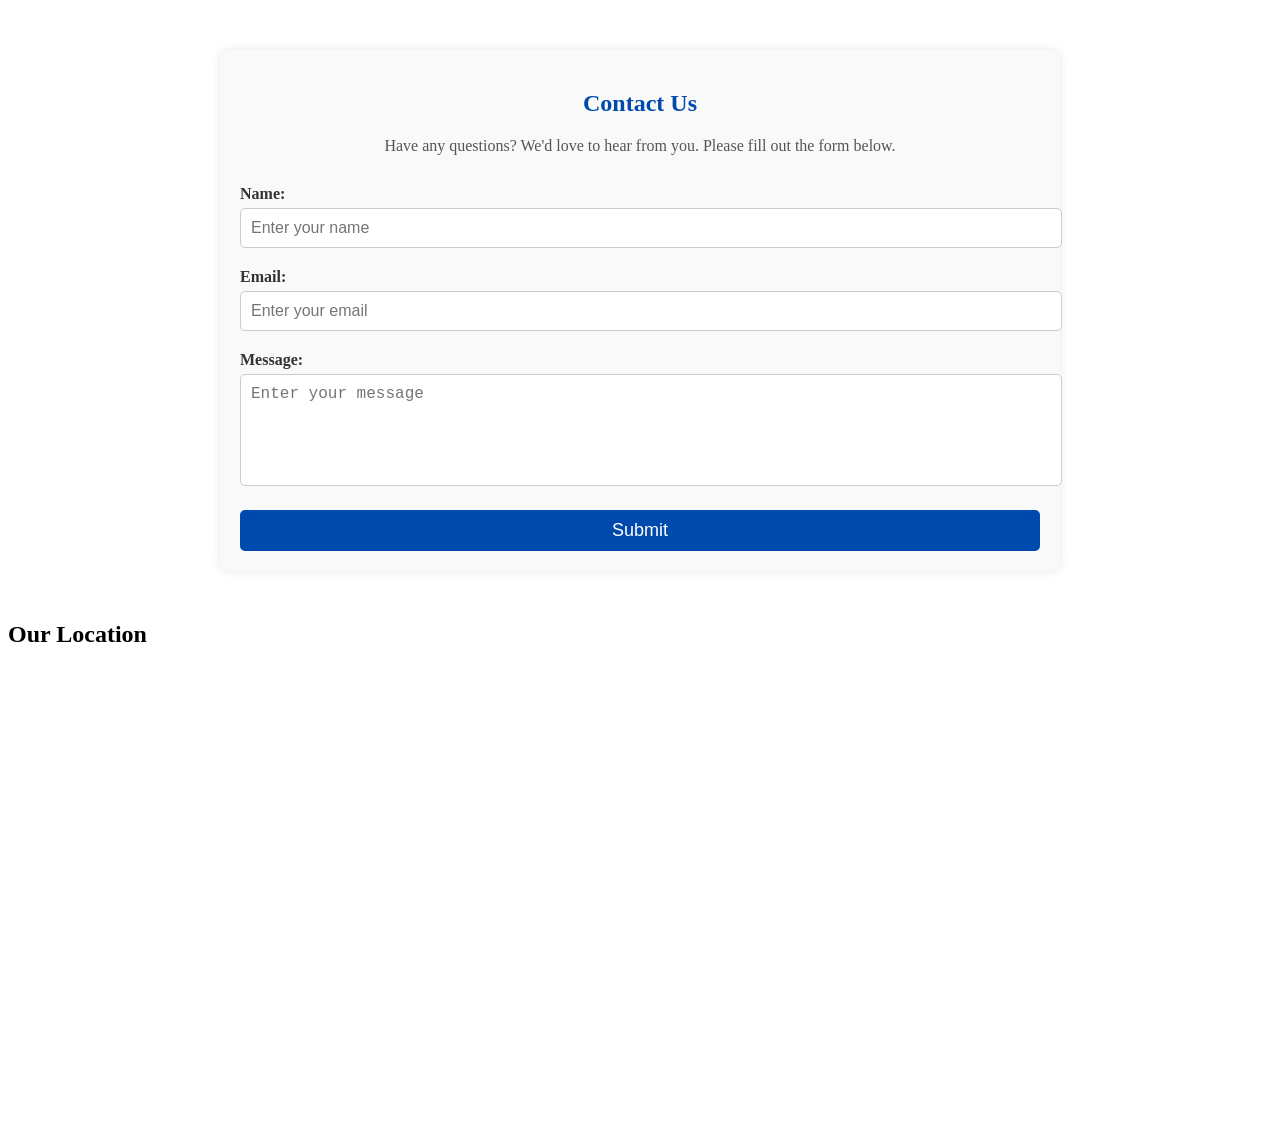
<file: tourism/contact.html>
<!DOCTYPE html>
<html lang="en">
<head>
    <meta charset="UTF-8">
    <meta name="viewport" content="width=device-width, initial-scale=1.0">
    <title>Contact</title>
    <link rel="stylesheet" href="contact.css">
</head>
<body>
    <!-- <header>
        <nav class="nav-bar">
            <a href="../index.html" class="logo">Paryatansetu</a>
            <ul class="nav-menu">
                <li><a href="../index.html">Home</a></li>
                <li><a href="login.html">Login</a></li>
                <li><a href="booking.html">Booking</a></li>
                <li><a href="explore.html">Explore</a></li>
                <li><a href="contact.html" class="active">Contact</a></li>
            </ul>
        </nav>
    </header> -->
    <!-- <main> -->
        <section class="contact-section">
            <h1>Contact Us</h1>
            <p>Have any questions? We'd love to hear from you. Please fill out the form below.</p>
            <form id="contactForm">
                <div class="form-group">
                    <label for="name">Name:</label>
                    <input type="text" id="name" name="name" placeholder="Enter your name" required>
                </div>
                <div class="form-group">
                    <label for="email">Email:</label>
                    <input type="email" id="email" name="email" placeholder="Enter your email" required>
                </div>
                <div class="form-group">
                    <label for="message">Message:</label>
                    <textarea id="message" name="message" rows="5" placeholder="Enter your message" required></textarea>
                </div>
                <button type="submit" class="btn-submit">Submit</button>
            </form>
            <div id="successMessage" class="success-message hidden">
                Thank you for reaching out! We will get back to you soon.
            </div>
        </section>
        <section class="map">
            <h2>Our Location</h2>
            <iframe 
              src="https://www.google.com/maps/embed?pb=!1m18!1m12!1m3!1d3153.835434508419!2d144.95373531531714!3d-37.81621897975195!2m3!1f0!2f0!3f0!3m2!1i1024!2i768!4f13.1!3m3!1m2!1s0x6ad642af0f11fd81%3A0xf5771e0f79100e7e!2sFederation%20Square!5e0!3m2!1sen!2sau!4v1602119482631!5m2!1sen!2sau" 
              width="600" 
              height="450" 
              style="border:0;" 
              allowfullscreen="" 
              loading="lazy"></iframe>
          </section>
    <!-- </main>
    <footer>
        <p>&copy; 2024 Paryatansetu. All rights reserved.</p>
    </footer> -->
    <script src="contact.js"></script>
</body>
</html>
</file>
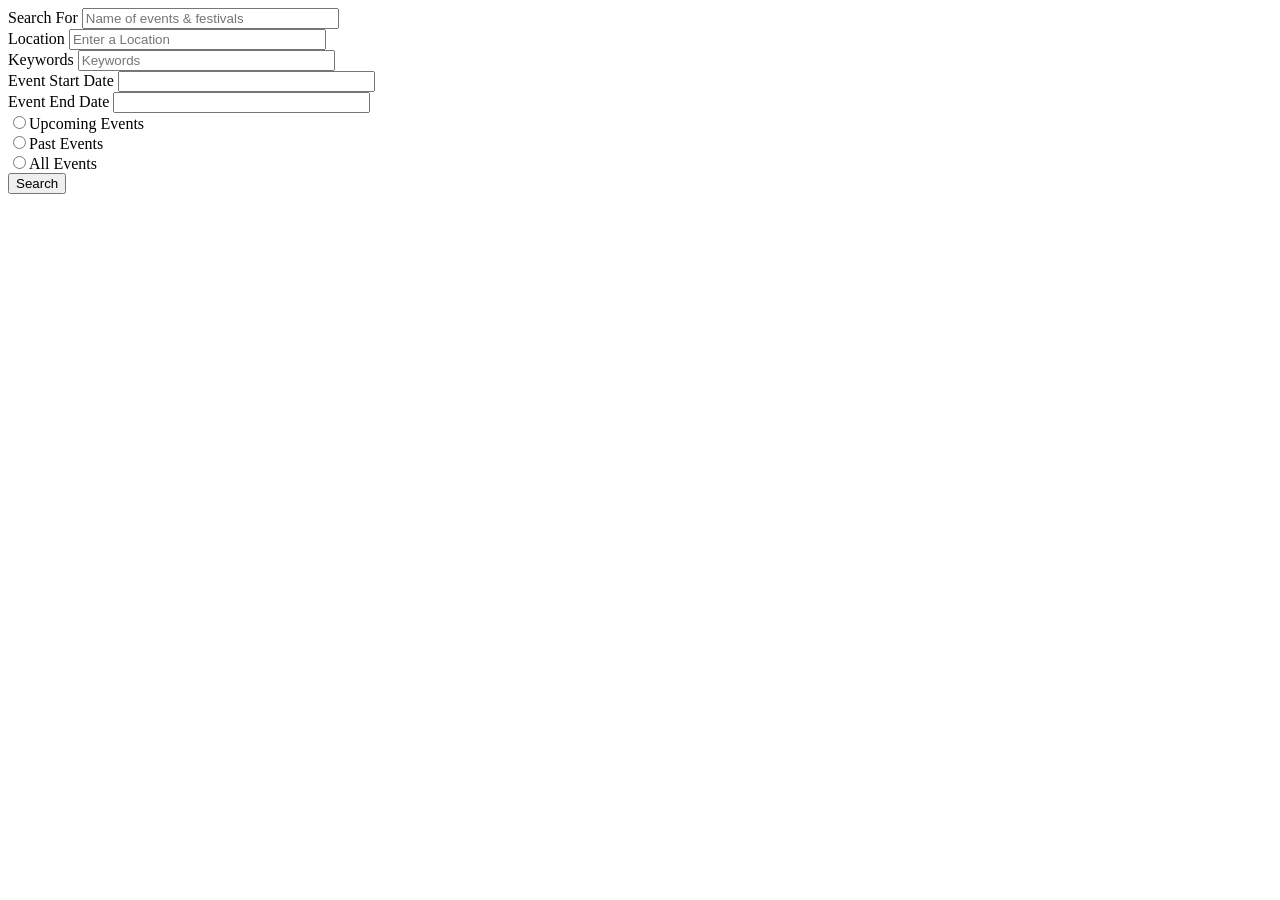
<file: tourism/culture.html>
<!DOCTYPE html>
<html lang="en">
<head>
    <meta charset="UTF-8">
    <meta name="viewport" content="width=device-width, initial-scale=1.0">
    <title>Cultural_Events</title>
</head>
<body>
    <div class="searchinnersection">
		<div class="container container-fluid-2">
		    <form class="form-horizontal" method="GET" action="https://utsav.gov.in/all-events" enctype="multipart/form-data">  
			<div class="row">
				<div class="col-12 col-sm-12 col-md-6 col-lg-6">
					<div class="row">
						<div class="col-12 col-sm-12 col-md-6 col-lg-6">
							<label class="control-label">Search For</label>
							<input type="text" name="events" placeholder="Name of events &amp; festivals" class="form-text form-control" size="30" maxlength="128">
						</div>
						<div class="col-12 col-sm-12 col-md-6 col-lg-6">
							<label class="control-label">Location</label>
							<input name="location" placeholder="Enter a Location" class="form-text form-control" type="text" size="30" maxlength="128">
						</div>
						<div class="col-12 col-sm-12 col-md-6 col-lg-6">
							<label class="control-label">Keywords</label>
							<input placeholder="Keywords" name="keywords" class="form-text form-control" type="text" size="30" maxlength="128">
						</div>
						<div class="col-12 col-sm-12 col-md-3 col-lg-3">
							<label class="control-label">Event Start Date</label>
							<input type="text"   name="from_date"  class="form-date form-control" id="startdate1" style="display: none;" size="30">
							<input type="text"   name="from_date"  class="form-date form-control" id="startdate2" style="display: none;" size="30">
							<input type="text"   name="from_date"  class="form-date form-control" id="startdate3" style="display: none;" size="30">
							<input type="text"   name="from_date"  class="form-date form-control" id="startdate4" size="30">
						</div>
						<div class="col-12 col-sm-12 col-md-3 col-lg-3">
							<label class="control-label">Event End Date</label>
							<input type="text"  name="to_date"  class="form-date  form-control" id="enddate1" style="display: none;" size="30">
							<input type="text"  name="to_date"  class="form-date  form-control" id="enddate2" style="display: none;" size="30">
							<input type="text"  name="to_date"  class="form-date  form-control" id="enddate3" style="display: none;" size="30">
							<input type="text"  name="to_date"  class="form-date  form-control" id="enddate4" size="30">
						</div>
						<div class="col-12 col-sm-9 col-md-9 col-lg-9 d-flex ">
							<div class="form-inline">
								<input type="radio" style="box-shadow: none;" class="form-control mr-1 mb-0 " id="show_type_event1" value="1" name="show_type_event" >Upcoming Events
							</div>
							<div class="form-inline">
								<input type="radio" style="box-shadow: none;" class="form-control ml-2 mr-1 mb-0 " id="show_type_event2" value="2" name="show_type_event" >Past Events
							</div>
							
							<div class="form-inline">
								<input type="radio" style="box-shadow: none;" class="form-control ml-2 mr-1 mb-0 " id="show_type_event3" value="3" name="show_type_event" >All Events
							</div>							
						</div>
						<div class="col-12 col-sm-3 col-md-3 col-lg-3 d-vvflex " style="right: 42px;">
								<button class="btn-primary btn icon-before front-search" type="submit" value="Search">
								 
								<span class="mdi mdi-magnify"></span>Search</button>
						</div>
						 
					</div>
				</div>
</body>
</html>
</file>
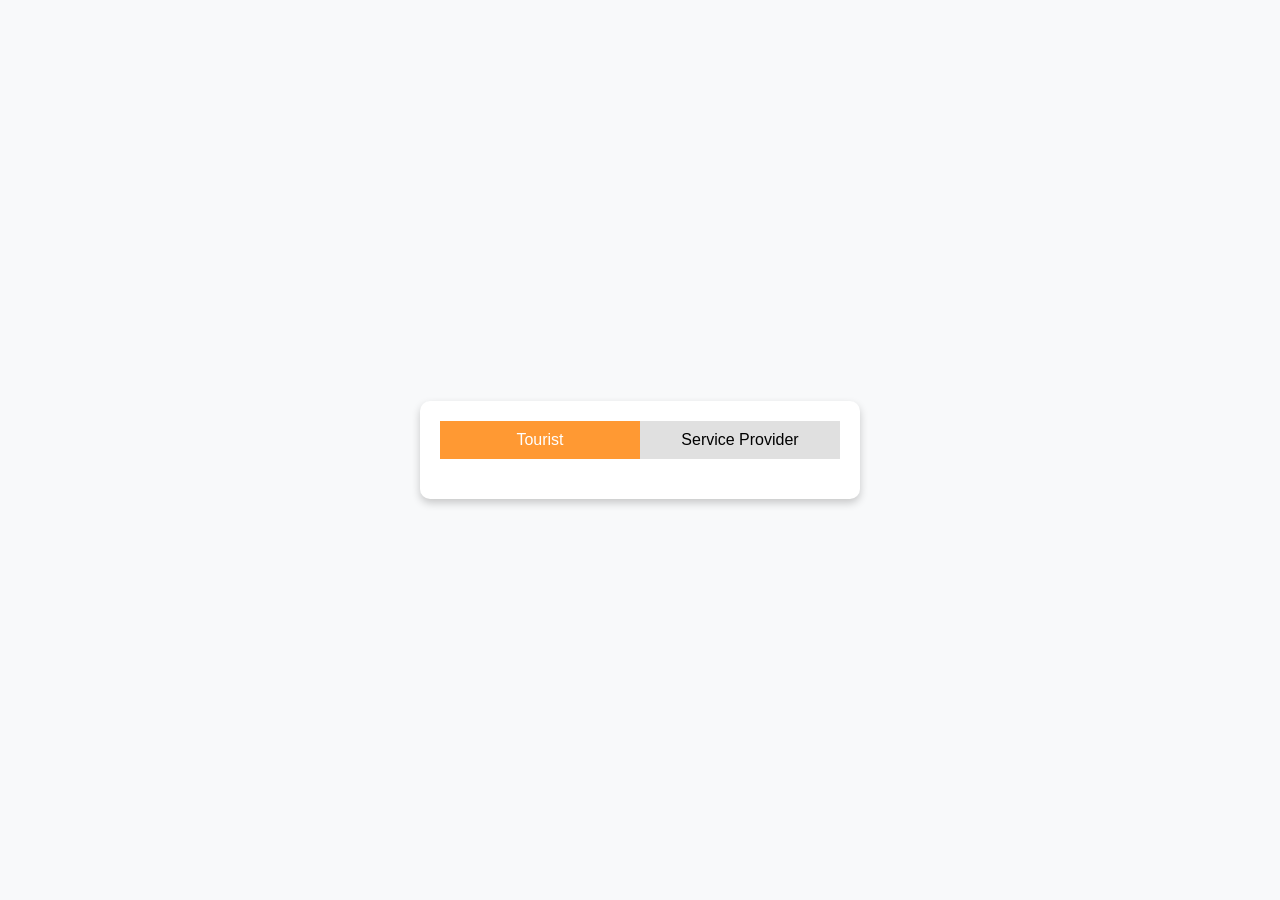
<file: tourism/login.html>
<!DOCTYPE html>
<html lang="en">
<head>
    <meta charset="UTF-8">
    <meta name="viewport" content="width=device-width, initial-scale=1.0">
    <title>Login/Sign Up</title>
    <link rel="stylesheet" href="loginstyle.css">
    <script src="https://www.google.com/recaptcha/api.js" async defer></script>
</head>
<body>
    <div class="main-container">
        <!-- Login/Signup Container -->
        <div class="login-signup-container">
            <div class="tabs">
                <button class="tab active" onclick="switchTab('tourist')">Tourist</button>
                <button class="tab" onclick="switchTab('service-provider')">Service Provider</button>
            </div>
            
            <!-- Tourist Form -->
            <div id="tourist-form" class="form-container">
                <h2>Tourist Login/Sign Up</h2>
                <form id="tourist-login-signup">
                    <div class="form-group">
                        <label for="tourist-email">Email</label>
                        <input type="email" id="tourist-email" name="email" placeholder="Enter your email" required>
                    </div>
                    <div class="form-group">
                        <label for="tourist-password">Password</label>
                        <input type="password" id="tourist-password" name="password" placeholder="Enter your password" required>
                    </div>
                    <div class="form-group">
                        <div class="g-recaptcha" data-sitekey="YOUR_SITE_KEY"></div>
                    </div>
                    <button type="submit" class="submit-btn">Login/Sign Up</button>
                </form>
            </div>

            <!-- Service Provider Form -->
            <div id="service-provider-form" class="form-container hidden">
                <h2>Service Provider Login/Sign Up</h2>
                <form id="provider-login-signup">
                    <div class="form-group">
                        <label for="provider-email">Email</label>
                        <input type="email" id="provider-email" name="email" placeholder="Enter your email" required>
                    </div>
                    <div class="form-group">
                        <label for="provider-password">Password</label>
                        <input type="password" id="provider-password" name="password" placeholder="Enter your password" required>
                    </div>
                    <div class="form-group">
                        <label for="service-type">Type of Service</label>
                        <select id="service-type" name="service" required>
                            <option value="">Select Service</option>
                            <option value="tourist-guide">Tourist Guide</option>
                            <option value="hotel">Hotel Facility</option>
                            <option value="restaurant">Restaurant Facility</option>
                            <option value="flight-booking">Flight Booking</option>
                            <option value="train-booking">Train Booking</option>
                        </select>
                    </div>
                    <div class="form-group">
                        <label for="service-details">Details About Your Service</label>
                        <textarea id="service-details" name="details" placeholder="Describe your service..." required></textarea>
                    </div>
                    <div class="form-group">
                        <div class="g-recaptcha" data-sitekey="YOUR_SITE_KEY"></div>
                    </div>
                    <button type="submit" class="submit-btn">Login/Sign Up</button>
                </form>
            </div>
        </div>
    </div>
    <script src="login.js"></script>
</body>
</html>
</file>
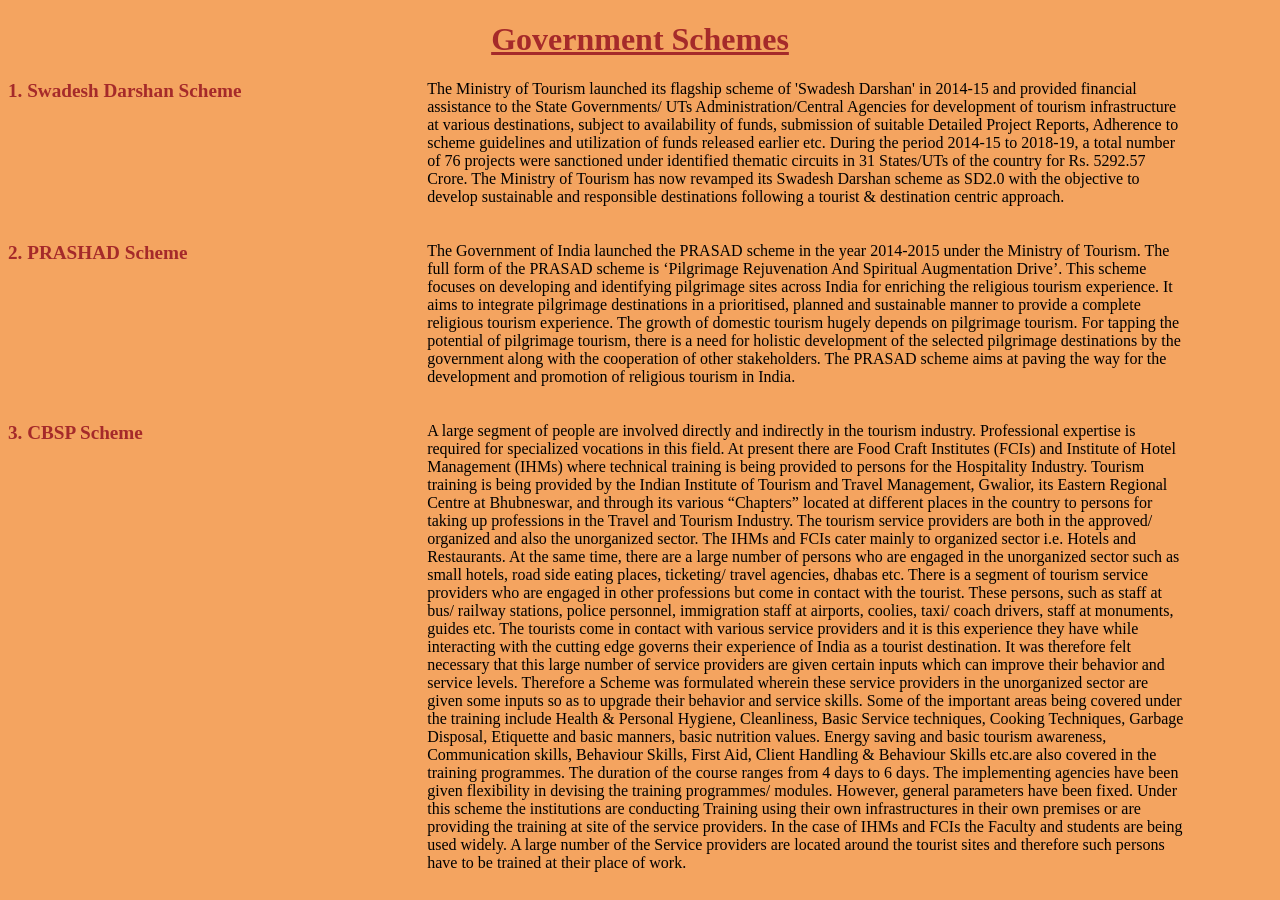
<file: tourism/schemes.html>
<!DOCTYPE html>
<html lang="en">
<head>
    <meta charset="UTF-8">
    <meta name="viewport" content="width=device-width, initial-scale=1.0">
    <title>Schemes</title>
    <style>
      h1{
      color:brown;
      text-decoration: underline;
      text-align: center;
      font-size: xx-large;
      }
      dt{
            float:left;
            width:30%;
            text-align: left;
            /* padding:.25em; */
            clear:left;
            font-weight: bold;
            color:brown;
            font-size: larger;
      }
      dd{
            float:left;
            width:60%;
            /* padding: 25em 0; */
      }
      body{
        background-color: sandybrown;
      }
      dl:after{content:"";display:table;clear:both;}
    </style>
</head>
<body>
    <h1>Government Schemes</h1>
    <dl>
    <dt>1. Swadesh Darshan Scheme</dt>
    <dd>The Ministry of Tourism launched  its  flagship scheme of  'Swadesh Darshan' in 2014-15 and provided  financial assistance to the State Governments/ UTs Administration/Central Agencies for development of tourism infrastructure at various destinations, subject to availability of funds, submission of suitable Detailed Project Reports, Adherence to scheme guidelines and utilization of funds released earlier etc. During the period 2014-15 to 2018-19, a total number of 76 projects were sanctioned under identified thematic circuits in 31 States/UTs of the country for Rs. 5292.57 Crore.
     The Ministry of Tourism has now revamped its Swadesh Darshan scheme as SD2.0 with the objective to develop sustainable and responsible destinations following a tourist & destination centric approach.<br</dd> <br><br><br> 
     <dt>2. PRASHAD Scheme</dt>
     <dd>The Government of India launched the PRASAD scheme in the year 2014-2015 under the Ministry of Tourism. The full form of the PRASAD scheme is ‘Pilgrimage Rejuvenation And Spiritual Augmentation Drive’.
      This scheme focuses on developing and identifying pilgrimage sites across India for enriching the religious tourism experience. It aims to integrate pilgrimage destinations in a prioritised, planned and sustainable manner to provide a complete religious tourism experience. The growth of domestic tourism hugely depends on pilgrimage tourism. 
       For tapping the potential of pilgrimage tourism, there is a need for holistic development of the selected pilgrimage destinations by the government along with the cooperation of other stakeholders.
      The PRASAD scheme aims at paving the way for the development and promotion of religious tourism in India.<br</dd>
      <br><br><br><dt>3. CBSP Scheme</dt>
      <dd>A large segment of people are involved directly and indirectly in the tourism industry. Professional expertise is required for specialized vocations in this field.  At present there are Food Craft Institutes (FCIs) and Institute of Hotel Management (IHMs) where technical training is being provided to persons for the Hospitality Industry. Tourism training is being provided by the Indian Institute of Tourism and Travel Management, Gwalior, its Eastern Regional Centre at Bhubneswar, and through its various “Chapters” located at different places in the country to persons for taking up professions in the Travel and Tourism Industry.  The tourism service providers are both in the approved/ organized and also the unorganized sector.  The IHMs and FCIs cater mainly to organized sector i.e. Hotels and Restaurants.  At the same time, there are a large number of persons who are engaged in the unorganized sector such as small hotels, road side eating places, ticketing/ travel agencies, dhabas etc.
           There is a segment of tourism service providers who are engaged in other professions but come in contact with the tourist.  These persons, such as  staff at bus/ railway  stations, police personnel, immigration staff at airports, coolies, taxi/ coach drivers, staff at monuments, guides etc.
           The tourists come in contact with various service providers and it is this experience they have while interacting with the cutting edge governs their experience of India as a tourist destination.   It was therefore felt necessary that this large number of service providers are given certain inputs which can improve their behavior and service levels. Therefore a Scheme was formulated wherein these service providers in the unorganized sector are given some inputs so as to upgrade their behavior and service skills.
            Some of the important areas being covered under the training include Health & Personal Hygiene, Cleanliness, Basic Service techniques, Cooking Techniques, Garbage Disposal, Etiquette and basic manners, basic nutrition  values.  Energy saving and  basic tourism awareness, Communication skills, Behaviour Skills, First Aid,  Client Handling & Behaviour Skills etc.are also covered in the training programmes. The duration of the course ranges from 4 days to 6 days.
            The implementing agencies have been given flexibility in devising the training programmes/ modules. However, general parameters have been fixed.
             Under this scheme the institutions are conducting Training using their own infrastructures in their own premises or are providing the training at site of the service providers.   In the case of IHMs and FCIs the Faculty and students are being used widely. A large number of the Service providers are located around the tourist sites and therefore such persons have to be trained at their place of work.</dd>
    </dl>
</body>
</html>
</file>
<file: tourism/contact.css>
/* Contact Page Styles */
.contact-section {
    max-width: 800px;
    margin: 50px auto;
    padding: 20px;
    background: #f9f9f9;
    border-radius: 8px;
    box-shadow: 0 0 10px rgba(0, 0, 0, 0.1);
}

.contact-section h1 {
    text-align: center;
    margin-bottom: 20px;
    color: #004aad;
}

.contact-section p {
    text-align: center;
    margin-bottom: 30px;
    color: #555;
}

.form-group {
    margin-bottom: 20px;
}

.form-group label {
    display: block;
    font-weight: bold;
    margin-bottom: 5px;
    color: #333;
}

.form-group input,
.form-group textarea {
    width: 100%;
    padding: 10px;
    font-size: 16px;
    border: 1px solid #ccc;
    border-radius: 5px;
}

.form-group textarea {
    resize: none;
}

.btn-submit {
    display: block;
    width: 100%;
    padding: 10px;
    background: #004aad;
    color: white;
    border: none;
    border-radius: 5px;
    font-size: 18px;
    cursor: pointer;
    transition: background 0.3s ease;
}

.btn-submit:hover {
    background: #0056b3;
}

.success-message {
    text-align: center;
    margin-top: 20px;
    padding: 10px;
    background: #d4edda;
    color: #155724;
    border: 1px solid #c3e6cb;
    border-radius: 5px;
}

.hidden {
    display: none;
}
.map{
    display:flexbox;
}
</file>
<file: tourism/loginstyle.css>
/* General Reset */
body, html {
    margin: 0;
    padding: 0;
    font-family: 'Roboto', sans-serif;
    background-color: #f3f3f3;
}

/* Main Container */
.main-container {
    display: flex;
    justify-content: center;
    align-items: center;
    height: 100vh;
    background-color: #f8f9fa;
}

/* Login/Signup Container */
.login-signup-container {
    background: white;
    padding: 20px;
    border-radius: 10px;
    box-shadow: 0 4px 8px rgba(0, 0, 0, 0.2);
    width: 400px;
}

/* Tabs */
.tabs {
    display: flex;
    justify-content: space-between;
    margin-bottom: 20px;
}

.tab {
    flex: 1;
    padding: 10px;
    text-align: center;
    cursor: pointer;
    background-color: #e0e0e0;
    border: none;
    font-size: 16px;
    transition: background-color 0.3s;
}

.tab.active {
    background-color: #FF9933;
    color: white;
}

/* Form Containers */
.form-container {
    display: none;
}

.form-container.active {
    display: block;
}

.hidden {
    display: none;
}

/* Form Groups */
.form-group {
    margin-bottom: 15px;
    text-align: left;
}

label {
    font-size: 14px;
    color: #333;
    display: block;
    margin-bottom: 5px;
}

input, select, textarea {
    width: 100%;
    padding: 10px;
    border: 1px solid #ddd;
    border-radius: 5px;
    font-size: 14px;
}

textarea {
    resize: none;
    height: 100px;
}

/* Buttons */
.submit-btn {
    width: 100%;
    padding: 10px;
    background-color: #FF9933;
    color: white;
    border: none;
    border-radius: 5px;
    cursor: pointer;
    font-size: 16px;
}

.submit-btn:hover {
    background-color: #e68a00;
}
</file>
